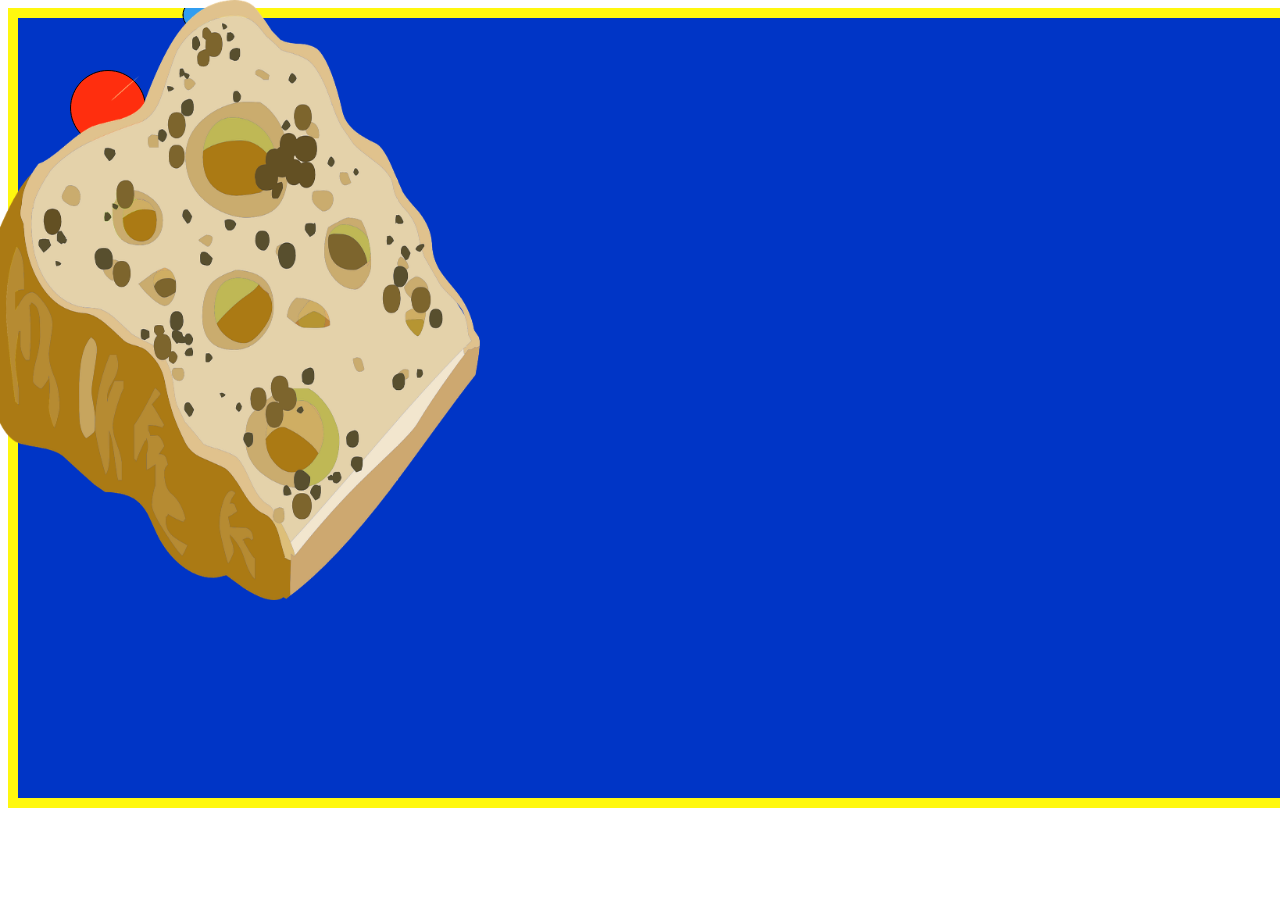
<file: Homework_WK11/index.html>
<html>
    <head>
        <title>Cheesy Mold Game</title>
        <script src="./p5 (1).js" ></script>
        <script src= "./sketch.js" ></script>
    </head>
    <body>
        <img src="./swiss-cheese-575544_1280.png" height="600" width="500"
        style="position: absolute;
        float:right;
        right: 800px;
        top:0px;
        z-index: auto;">
    </body>
    <footer>
      
            
    </footer>
</html>
</file>
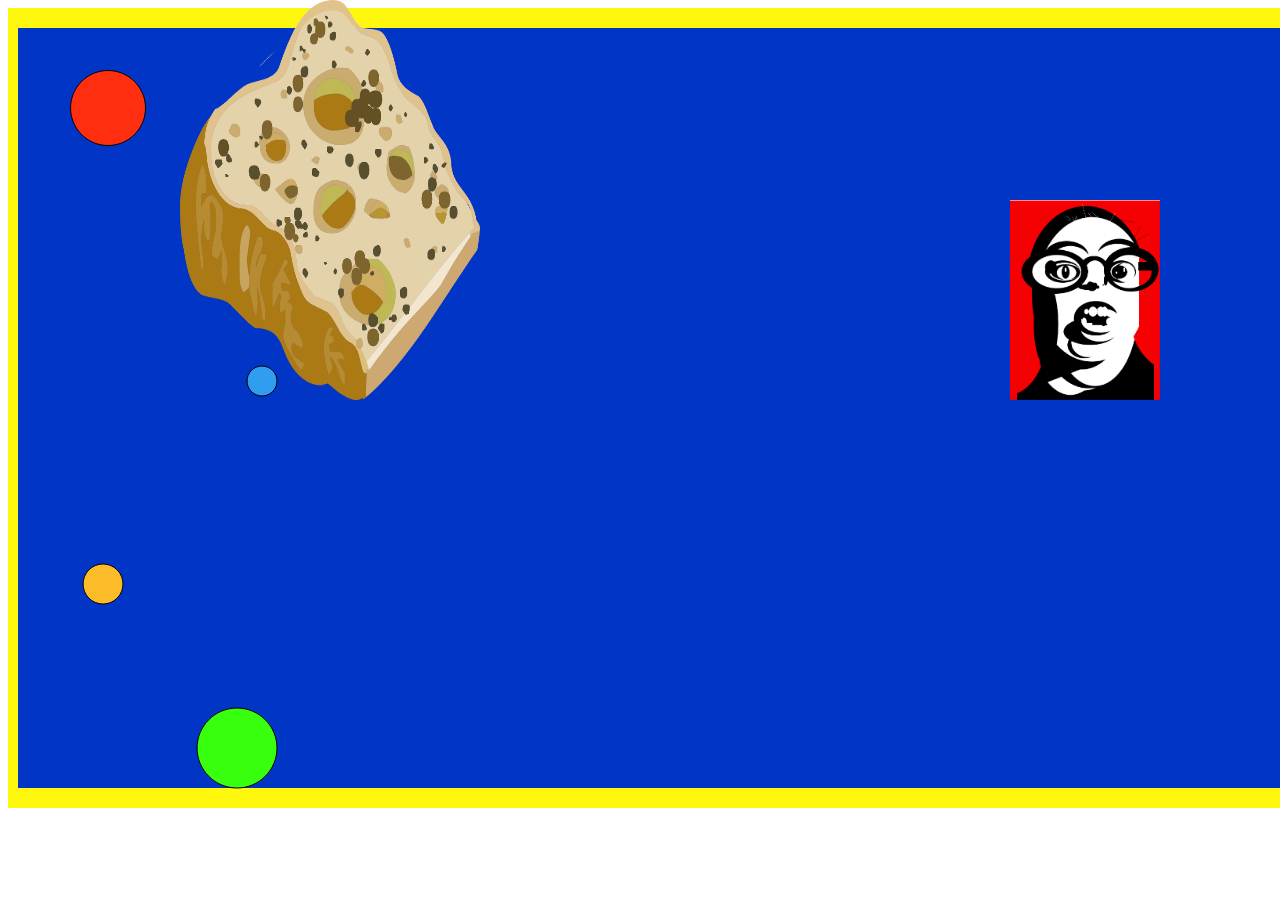
<file: Homework_WK12/index.html>
<html>
    <head>
        <title>Cheesy Mold Game</title>
        <script src="./p5 (1).js" ></script>
        <script src= "./sketch.js" ></script>
    </head>
    <body>
        <img src="./swiss-cheese-575544_1280.png" height="400" width="300"
        style="position: absolute;
        float:right;
        right: 800px;
        top:0px;
        z-index: auto;">

        <img src="./swiss-cheese-575544_1280.png" height="300" width="240"
        style="position: absolute;
        float:right;
        right: 1500px;
        top:600px;
        z-index: auto;">

        <img src="./Screen Shot 2021-03-13 at 5.46.49 PM.png" height="200" width="150"
        style="position: absolute;
        float:right;
        right: 120px;
        top:200px;
        z-index: auto;">

    </body>
    <footer>
      
            
    </footer>
</html>
</file>
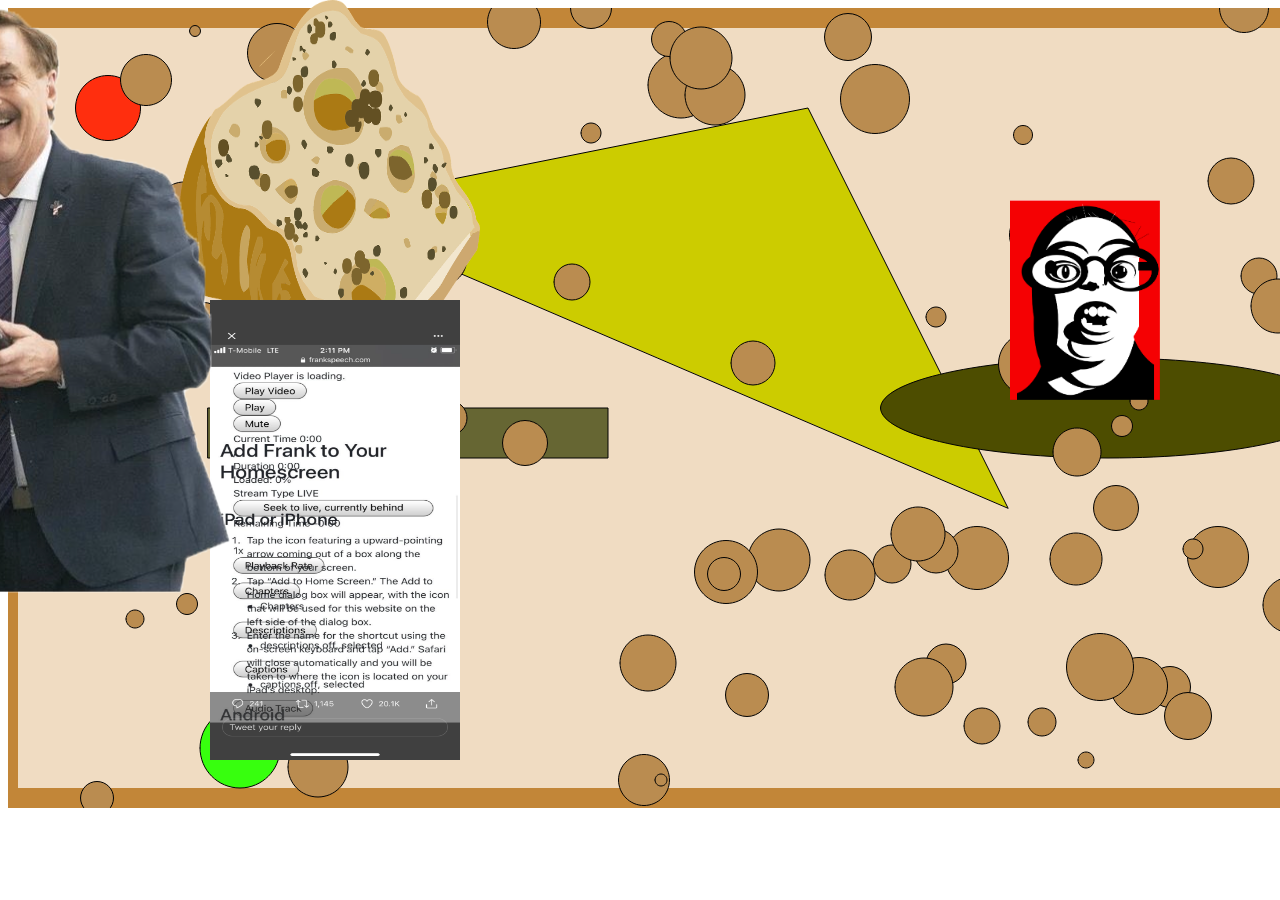
<file: Homework_WK14 /index.html>
<html>
    <head>
        <title>Cheesy Mold Game</title>
        <script src="./p5 (1).js" ></script>
        <!--create a link to the new class-->
        <script src= "./sketch.js" ></script>
        <script src= "./rectangle.js" ></script>
        <script src= "./triangle.js" ></script>
        <script src= "./ellipse.js" ></script>

    </head>
    <body>
        <img src="./swiss-cheese-575544_1280.png" height="400" width="300"
        style="position: absolute;
        float:right;
        right: 800px;
        top:0px;
        z-index: auto;">

        <img src="./swiss-cheese-575544_1280.png" height="300" width="240"
        style="position: absolute;
        float:right;
        right: 1500px;
        top:500px;
        z-index: auto;">

        <img src="./Screen Shot 2021-03-13 at 5.46.49 PM.png" height="200" width="150"
        style="position: absolute;
        float:right;
        right: 120px;
        top:200px;
        z-index: auto;">

        <img src="./Website.PNG" height="460" width="250"
        style="position: absolute;
        float:right;
        right: 820px;
        top:300px;
        z-index: auto;">

        <img src="mike.png"
        style="position: absolute;
        float:right;
        right: 1050px;
        top:-50px;
        z-index: auto;">

    </body>
    <footer>
      
            
    </footer>
</html>
</file>
